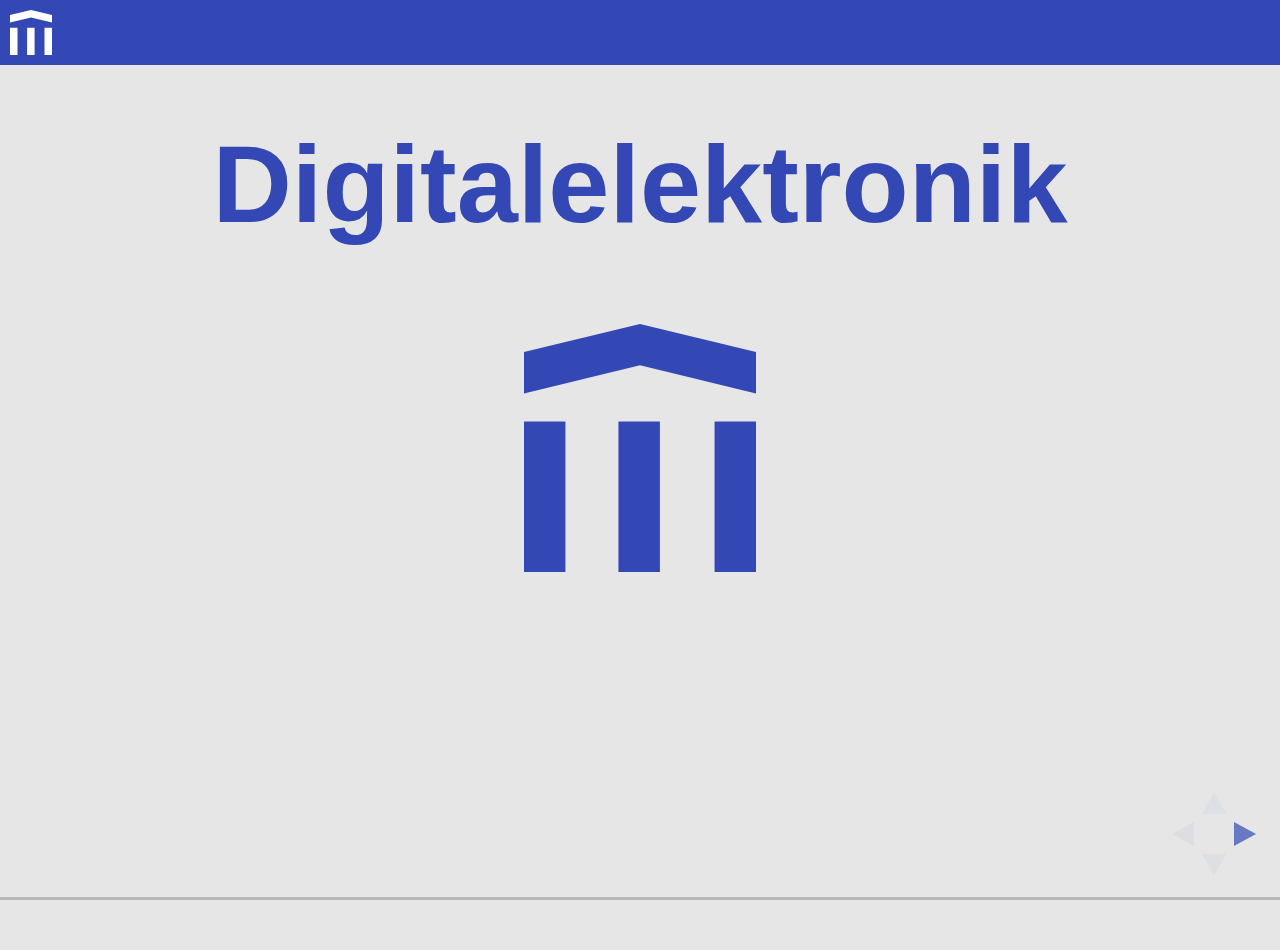
<file: presentation/index.html>
<!DOCTYPE html>
<html>
    <head>
        <meta charset="utf-8">
        <title>Digitalelektronik</title>
        <meta name="viewport" content="width=device-width, initial-scale=1.0, maximum-scale=1.0, user-scalable=no, minimal-ui">
        <link rel="stylesheet" href="lib/katex/katex.min.css">
        <link rel="stylesheet" href="lib/reveal/reveal.css">
        <link rel="stylesheet" href="lib/highlight/github.css">
        <link rel="stylesheet" href="lib/kinet/kinet.css" id="theme">
    </head>
    <body>
        <div class="reveal">
            <div class="slides">
                <!-- Hier beginnt der Inhalt -->
                <section>
                    <h1>Digitalelektronik</h1>
                    <figure><img class="plain" src="sample-resources/gk_logo_internal_blue.svg" width="200"></figure>
                </section>
                <section>
                    <h2>Aufgaben</h2>
                    <ul>
                        <li>Audioausgabe</li>
                        <li>Zählen und Anzeigen der Punkte</li>
                        <li>Spiellogik (Anzahl Bälle, Punktehöchststand)</li>
                        <li>Steuerung von Spielfeld-Komponenten</li>
                    </ul>
                </section>
                <section>
                    <h2>Komponenten</h2>
                    <p>
                        <img class="fragment" src="images/arduino-duemilanove.png" width="200">
                        <img class="fragment" src="images/sd-card.png" width="50">
                        <img class="fragment" src="images/usb-speaker.png" width="100">
                        <span class="fragment">
                            <img src="images/seven-segment-1.svg" height="100">
                            <img src="images/seven-segment-6.svg" height="100">
                            <img src="images/seven-segment-9.svg" height="100">
                            <img src="images/seven-segment-8.svg" height="100">
                            <img src="images/seven-segment-5.svg" height="100">
                        </span>
                    </p>
                </section>
                <section>
                    <h2>Arduino</h2>
                    <div class="left">
                        <img src="images/arduino-duemilanove.png">
                    </div>
                    <div class="right">
                        <ul class="fragment current-visible stack">
                            <li>Mikrocontroller-Board</li>
                            <li>Open Source</li>
                            <li>Grosse Community</li>
                        </ul>
                        <ul class="fragment current-visible stack">
                            <li>RAM: 2 KB<br>(1'000'000 KB)</li>
                            <li>Flash: 32 KB<br>(32'000'000 KB)</li>
                            <li>16 MHz<br>(13'000 MHz)</li>
                        </ul>
                        <ul class="fragment current-visible stack">
                            <li>Kein Betriebssystem</li>
                            <li>&laquo;einfach&raquo; programmierbar</li>
                            <li>18 Ein-/Ausgänge</li>
                        </ul>
                    </div>
                </section>
                <section>
                    <h2>Audioausgabe</h2>
                    <p>
                        <img class="fragment" src="images/mac-book.png" width="200">
                        <img class="fragment" src="images/sd-card.png" width="50">
                        <img class="fragment" src="images/arduino-duemilanove.png" width="200">
                        <img class="fragment" src="images/usb-speaker.png" width="100">
                    </p>
                </section>
                <section>
                    <h2>Spiellogik</h2>
                    <pre><code>if (_highScore < _score) {
    if (_state & NEW_HIGH_SCORE) {
        _state &= ~NEW_HIGH_SCORE_NOW;
    }
    else {
        _state |= NEW_HIGH_SCORE | NEW_HIGH_SCORE_NOW;
    }
}

if (_state & BALLS_CHANGED && _balls == 0) {
    if (_state & GAME_OVER) {
        _state &= ~GAME_OVER_NOW;
    } else {
        _state |= GAME_OVER | GAME_OVER_NOW;
    }
}</code></pre>
                </section>
                <section>
                    <h2>Spiellogik</h2>
                    <pre><code>IN1: P+50</code></pre>
                    <p>Wenn Eingang 1 aktiviert wird, dann erhöhe die Punktzahl um 50.</p>
                </section>
                <section>
                    <h2>Anzeige</h2>
                    <div class="left">
                        <h3>Siebensegment</h3>
                        <p>
                            <img src="images/seven-segment-1.svg" height="100">
                            <img src="images/seven-segment-6.svg" height="100">
                            <img src="images/seven-segment-9.svg" height="100">
                            <img src="images/seven-segment-8.svg" height="100">
                            <img src="images/seven-segment-5.svg" height="100">
                        </p>
                        <p class="fragment">7 &times; 5 = 35 Eingänge</p>
                    </div>
                    <div class="right">
                        <h3>Matrix</h3>
                        <p>
                            <img src="images/led-matrix-1.svg" height="100">
                            <img src="images/led-matrix-6.svg" height="100">
                            <img src="images/led-matrix-9.svg" height="100">
                            <img src="images/led-matrix-8.svg" height="100">
                            <img src="images/led-matrix-5.svg" height="100">
                        </p>
                        <p class="fragment">8 &times; 64 = 512 Eingänge</p>
                        <p class="fragment">8 + 64 = 72 Eingänge</p>
                    </div>
                </section>

                <section>
                    <h2>Platine 2016</h2>
                    <p>
                        <img src="images/shield-2016-front-bare.jpg">
                        <img src="images/shield-2016-back-bare.jpg">
                    </p>
                </section>

                <section>
                    <h2>Platine 2016 bestückt</h2>
                    <p>
                        <img src="images/shield-2016-front-populated.png">
                        <img src="images/shield-2016-back-populated.png">
                    </p>
                </section>

                <section>
                    <h2>Platine 2016 mit Chips</h2>
                    <p>
                        <img src="images/shield-2016-back-arduino.png">
                    </p>
                </section>
                <section>
                    <h2>Die Schüler/innen</h2>
                    <ul>
                        <li>bestücken die Platine (löten)</li>
                        <li>verbinden sie mit dem Automaten</li>
                        <li>konvertieren Audiodateien</li>
                        <li>konfigurieren das Modul</li>
                    </ul>
                </section>
                <section>
                    <h2>Produktion</h2>
                    <p>
                        <img src="images/assembly-line.jpg">
                    </p>
                </section>
                <section>
                    <h2>Fakultativfach Informatik</h2>
                    <ul>
                        <li>Programmieren</li>
                        <li>Digitalelektronik</li>
                    </ul>
                    <p>Überschneidung: ~3 Schüler/innen pro Jahr</p>
                </section>
                <section class="align-center">
                    <h2></h2>
                    <img src="images/bernmobil.jpg">
                </section>
                <section class="align-center">
                    <h2>Zeilen-Multiplexing</h2>
                    <div class="left">
                        <img src="images/led-matrix-circuit.svg" height="400">
                    </div>
                    <div class="right">
                        <img src="images/dot-matrix.gif" height="400">
                    </div>
                </section>
                <section>
                    <h2>Schieberegister</h2>
                    <img src="images/74x595.svg">
                </section>
                <section>
                    <h2>D-Flip-Flop</h2>
                    <div class="left align-center">
                        <img src="images/d-latch-symbol.svg">
                    </div>
                    <div class="right align-center">
                        <img src="images/d-latch-circuit.svg">
                    </div>
                </section>
                <section>
                    <h2>NAND-Gatter</h2>
                    <div class="left align-center">
                        <img src="images/nand-symbol.svg">
                    </div>
                    <div class="right align-center">
                        <img src="images/nand-circuit.svg">
                    </div>
                </section>
                <!-- Hier Endet der Inhalt -->
            </div>
        </div>
        <script src="lib/jquery/jquery.min.js"></script>
        <script src="lib/highcharts/highcharts.js"></script>
        <script src="lib/highlight/highlight.pack.js"></script>
        <script src="lib/katex/katex.min.js"></script>
        <script src="lib/reveal/head.min.js"></script>
        <script src="lib/reveal/reveal.js"></script>
        <script src="lib/kinet/jeda.js"></script>
        <script src="lib/kinet/jeda-html.js"></script>
        <script src="lib/kinet/kinet.js"></script>
        <script>
            // Full list of configuration options available at:
            // https://github.com/hakimel/reveal.js#configuration
            Reveal.initialize({
                controls: true,
                progress: true,
                history: true,
                center: false,

                transition: 'slide',
            });

            Kinet.setup({
                official: false
            });
        </script>
        <!-- Das muss noch weg: -->
        <script>
            $('#sample-chart').highcharts({
                chart: {
                    type: 'column'
                },
                colors: [
                    '#41a7d1', '#74bf3d', '#fca400', '#e8cc00', '#3348b5'
                ],
                title: {
                    text: 'Ein Balkendiagramm'
                },
                xAxis: {
                    categories: ['A', 'B', 'C']
                },
                yAxis: {
                    min: 0,
                    max: 4,
                    title: ''
                },
                series: [{
                    name: 'Häufigkeit',
                    data: [1, 2, 3],
                    showInLegend: false,
                    animation: false
                }]
            });
        </script>
    </body>
</html>
</file>
<file: presentation/lib/highlight/github.css>
/*

github.com style (c) Vasily Polovnyov <vast@whiteants.net>

*/

.hljs {
  display: block;
  overflow-x: auto;
  padding: 0.5em;
  color: #333;
  background: #f8f8f8;
}

.hljs-comment,
.hljs-quote {
  color: #998;
  font-style: italic;
}

.hljs-keyword,
.hljs-selector-tag,
.hljs-subst {
  color: #333;
  font-weight: bold;
}

.hljs-number,
.hljs-literal,
.hljs-variable,
.hljs-template-variable,
.hljs-tag .hljs-attr {
  color: #008080;
}

.hljs-string,
.hljs-doctag {
  color: #d14;
}

.hljs-title,
.hljs-section,
.hljs-selector-id {
  color: #900;
  font-weight: bold;
}

.hljs-subst {
  font-weight: normal;
}

.hljs-type,
.hljs-class .hljs-title {
  color: #458;
  font-weight: bold;
}

.hljs-tag,
.hljs-name,
.hljs-attribute {
  color: #000080;
  font-weight: normal;
}

.hljs-regexp,
.hljs-link {
  color: #009926;
}

.hljs-symbol,
.hljs-bullet {
  color: #990073;
}

.hljs-built_in,
.hljs-builtin-name {
  color: #0086b3;
}

.hljs-meta {
  color: #999;
  font-weight: bold;
}

.hljs-deletion {
  background: #fdd;
}

.hljs-addition {
  background: #dfd;
}

.hljs-emphasis {
  font-style: italic;
}

.hljs-strong {
  font-weight: bold;
}
</file>
<file: presentation/lib/kinet/kinet.css>
/*********************************************
 * Global Styles
 *********************************************/
body {
    background: #f2f2f2;
    background-color: #e6e6e6;
}

.reveal {
    position: absolute !important;
    top: 50px;
    font-family: sans-serif;
    font-size: 38px;
    font-weight: normal;
    color: #666;
}

.reveal .slides {
    text-align: left !important;
}

::selection {
    color: #fff;
    background: #98bdef;
    text-shadow: none;
}

.reveal .slides > section,
.reveal .slides > section > section {
    line-height: 1.3;
    font-weight: inherit;
}

/*********************************************
 * Header
 *********************************************/
header.gk-internal {
    height: 65px;
    background-color: #3348b5;
}

div.gk-blue-bar {
    height: 10px;
    background-color: #3348b5;

}
header.gk-official {
    height: 65px;
    background-image: linear-gradient(180deg, #fff 0%, #e6e6e6 100%);
}

header.gk-official .gk-logo {
    left: 10%;
    top: -10px;
    height: 75px;
    width: 335px;
    position: relative;
    background-color: white;
    background-image: url("gk-logo-official.svg");
    background-repeat: no-repeat;
    background-size: auto;
    background-attachment: scroll;
}

header.gk-internal .gk-logo {
    left: 10px;
    top: 10px;
    height: 45px;
    width: 45px;
    position: relative;
    background-color: transparent;
    background-image: url("gk-logo-internal-white.svg");
    background-repeat: no-repeat;
    background-size: auto;
    background-attachment: scroll;
}

/*********************************************
 * Headings
 *********************************************/
.reveal h1,
.reveal h2,
.reveal h3,
.reveal h4,
.reveal h5,
.reveal h6 {
    margin: 0;
    margin-bottom: 4rem;
    color: #3348b5;
    font-family: "Source Sans Pro", Helvetica, sans-serif;
    font-weight: 600;
    line-height: 1.2;
    letter-spacing: normal;
    text-shadow: none;
    word-wrap: break-word;
}

.reveal h1 {
    font-size: 2.5em;
    text-align: center;
}

.reveal h2 {
    font-size: 1.6em;
}

.reveal h3 {
    font-size: 1.3em;
}

.reveal h4 {
    font-size: 1em;
}

.reveal h1 {
    text-shadow: none;
}

/*********************************************
 * Inline Formatting
 *********************************************/
.reveal strong,
.reveal b {
    font-weight: bold;
}

.reveal sup {
    vertical-align: super;
}

.reveal sub {
    vertical-align: sub;
}

.reveal small {
    display: inline-block;
    font-size: 0.6em;
    line-height: 1.2em;
    vertical-align: top;
}

.reveal small * {
    vertical-align: top;
}

.reveal em {
    font-style: italic;
}

.gk-text-blue {
  color: #3348b5;
}

.gk-text-cyan {
  color: #41a7d1;
}

.gk-text-green {
  color: #74bf3d;
}

.gk-text-orange {
  color: #fca400;
}

.gk-text-yellow {
  color: #e8cc00;
}

/*********************************************
 * Two-Column Layout
 *********************************************/
.reveal .left {
    float: left;
    width: 48%;
}

.reveal .right {
    float: right;
    width: 48%;
}

/*********************************************
 * Text Blocks
 *********************************************/
.reveal .center {
    text-align: center;
}

.reveal p {
    margin: 20px 0;
    line-height: 1.3;
}

.reveal q,
.reveal blockquote {
    quotes: none;
}

.reveal blockquote {
    display: block;
    position: relative;
    width: 70%;
    margin: 20px auto;
    padding: 5px;
    font-style: italic;
    background: rgba(255, 255, 255, 0.05);
    box-shadow: 0px 0px 2px rgba(0, 0, 0, 0.2);
}

.reveal blockquote p:first-child,
.reveal blockquote p:last-child {
    display: inline-block;
}

.reveal q {
    font-style: italic;
}

.reveal .shadow {
    background: rgba(255, 255, 255, 0.12);
    box-shadow: 0 0 10px 0;
}

.reveal .align-left {
    text-align: left;
}

.reveal .align-right {
    text-align: right;
}

.reveal .align-center {
    text-align: center;
}

/*********************************************
 * Code
 *********************************************/
.reveal pre {
    display: block;
    position: relative;
    width: 100%;
    text-align: left;
    font-size: 0.55em;
    font-family: monospace;
    line-height: 1.2em;
    word-wrap: break-word;
}

.reveal figure pre {
    width: 80%;
}

.reveal code {
    font-family: monospace;
    color: #fca400;
}

.reveal pre code {
    display: block;
    padding: 5px;
    overflow: auto;
    max-height: 400px;
    color: black;
    word-wrap: normal;
}

.gk-box {
  padding: 1rem !important;
  margin: -1rem !important;
  border-top-style: solid !important;
  border-width: 10px !important;
  border-color: #3348b5 !important;
  color: white !important;
}

.gk-card h1, .gk-card h2 {
  color: white !important;
}

.gk-bg-blue {
  color: white;
  background-color: #3348b5;
}

.gk-bg-cyan {
  color: white;
  background-color: #41a7d1;
}

.gk-bg-green {
  color: white;
  background-color: #74bf3d;
}

.gk-bg-orange {
  color: white;
  background-color: #fca400;
}

.reveal .slides {
  width: 1024px;
}

/*********************************************
 * Lists
 *********************************************/
.reveal ol,
.reveal dl,
.reveal ul {
    display: inline-block;
    text-align: left;
    margin: 0 0 0 1em;
}

.reveal ol {
    list-style-type: decimal;
}

.reveal ul {
    list-style-type: disc;
}

.reveal ul ul {
    list-style-type: square;
}

.reveal ul ul ul {
    list-style-type: circle;
}

.reveal li {
    margin-bottom: 1rem;
}

.reveal ul ul,
.reveal ul ol,
.reveal ol ol,
.reveal ol ul {
    display: block;
    margin-left: 40px;
}

.reveal dt {
    font-weight: bold;
}

.reveal dd {
    margin-left: 40px;
}

.reveal ul.image-list {
    margin: 0;
}

.reveal ul.image-list li {
    list-style-type: none !important;
}

.reveal ul.image-list li img {
    height: 60px;
    vertical-align: middle;
    margin-right: 10px;
}

/*********************************************
 * Lists
 *********************************************/
.reveal table {
    margin: auto;
    border-collapse: collapse;
    border-spacing: 0;
}

.reveal table th {
    font-weight: bold;
}

.reveal table th,
.reveal table td {
    text-align: left;
    padding: 0.2em 0.5em 0.2em 0.5em;
    border-bottom: 1px solid;
}

.reveal table th[align="center"],
.reveal table td[align="center"] {
    text-align: center;
}

.reveal table th[align="right"],
.reveal table td[align="right"] {
    text-align: right;
}

.reveal table tbody tr:last-child th,
.reveal table tbody tr:last-child td {
    border-bottom: none;
}

/*********************************************
 * Links
 *********************************************/
.reveal a {
    color: #2a76dd;
    text-decoration: none;
    -webkit-transition: color .15s ease;
    -moz-transition: color .15s ease;
    transition: color .15s ease;
}

.reveal a:hover {
    color: #6ca0e8;
    text-shadow: none;
    border: none;
}

.reveal .roll span:after {
    color: #fff;
    background: #1a53a1;
}

/*********************************************
 * Figures
 *********************************************/

/* Ensure certain elements are never larger than the slide itself */
.reveal img,
.reveal video,
.reveal iframe {
    max-width: 95%;
    max-height: 95%;
}

.reveal figure {
    text-align: center;
}

/*********************************************
 * Images
 *********************************************/
.reveal section img {
    border: 0;
    box-shadow: none;
}

.reveal a img {
    -webkit-transition: all .15s linear;
    -moz-transition: all .15s linear;
    transition: all .15s linear;
}

.reveal a:hover img {
    background: rgba(255, 255, 255, 0.2);
    border-color: #2a76dd;
    box-shadow: 0 0 20px rgba(0, 0, 0, 0.55);
}

.stack {
    position: absolute;
}

/*********************************************
 * Bubbles
 *********************************************/
.bubble {
    position: absolute;
    text-align: center;
    vertical-align: middle;
    font-size: 60% !important;
    padding: 10px !important;
    width: 220px;
    background: #FFFFFF;
    -webkit-border-radius: 10px;
    -moz-border-radius: 10px;
    border-radius: 10px;
    border-style: solid !important;
    border-width: 5px !important;
    border-color: rgb(102, 102, 102);
    -webkit-box-shadow: 2px 2px 4px #888;
    -moz-box-shadow: 2px 2px 4px #888;
    box-shadow: 2px 2px 4px #888;
    overflow: visible;
}

.bubble:after {
    position: absolute;
    content: '▼';
    transform: scale(2);
    background: transparent;
    width: 20px;
    height: 20px;
    bottom: -15px;
    left: 40px;
}

.bubble:before {
    position: absolute;
    color: #FFF;
    content: '▼';
    transform: scale(1.5);
    background: transparent;
    width: 20px;
    height: 20px;
    bottom: -13px;
    left: 40px;
    z-index: 1;
}

/*********************************************
 * Navigation Controls
 *********************************************/
.reveal .controls .navigate-left,
.reveal .controls .navigate-left.enabled {
    border-right-color: #3348b5;
}

.reveal .controls .navigate-right,
.reveal .controls .navigate-right.enabled {
    border-left-color: #3348b5;
}

.reveal .controls .navigate-up,
.reveal .controls .navigate-up.enabled {
    border-bottom-color: #2a76dd;
}

.reveal .controls .navigate-down,
.reveal .controls .navigate-down.enabled {
    border-top-color: #2a76dd;
}

.reveal .controls .navigate-left.enabled:hover {
    border-right-color: #fca400;
}

.reveal .controls .navigate-right.enabled:hover {
    border-left-color: #fca400;
}

.reveal .controls .navigate-up.enabled:hover {
    border-bottom-color: #6ca0e8;
}

.reveal .controls .navigate-down.enabled:hover {
    border-top-color: #6ca0e8;
}

/*********************************************
 * Progress Bar
 *********************************************/
.reveal .progress {
    background: rgba(0, 0, 0, 0.2);
}

.reveal .progress span {
    background: #2a76dd;
    -webkit-transition: width 800ms cubic-bezier(0.26, 0.86, 0.44, 0.985);
    -moz-transition: width 800ms cubic-bezier(0.26, 0.86, 0.44, 0.985);
    transition: width 800ms cubic-bezier(0.26, 0.86, 0.44, 0.985);
}
</file>
